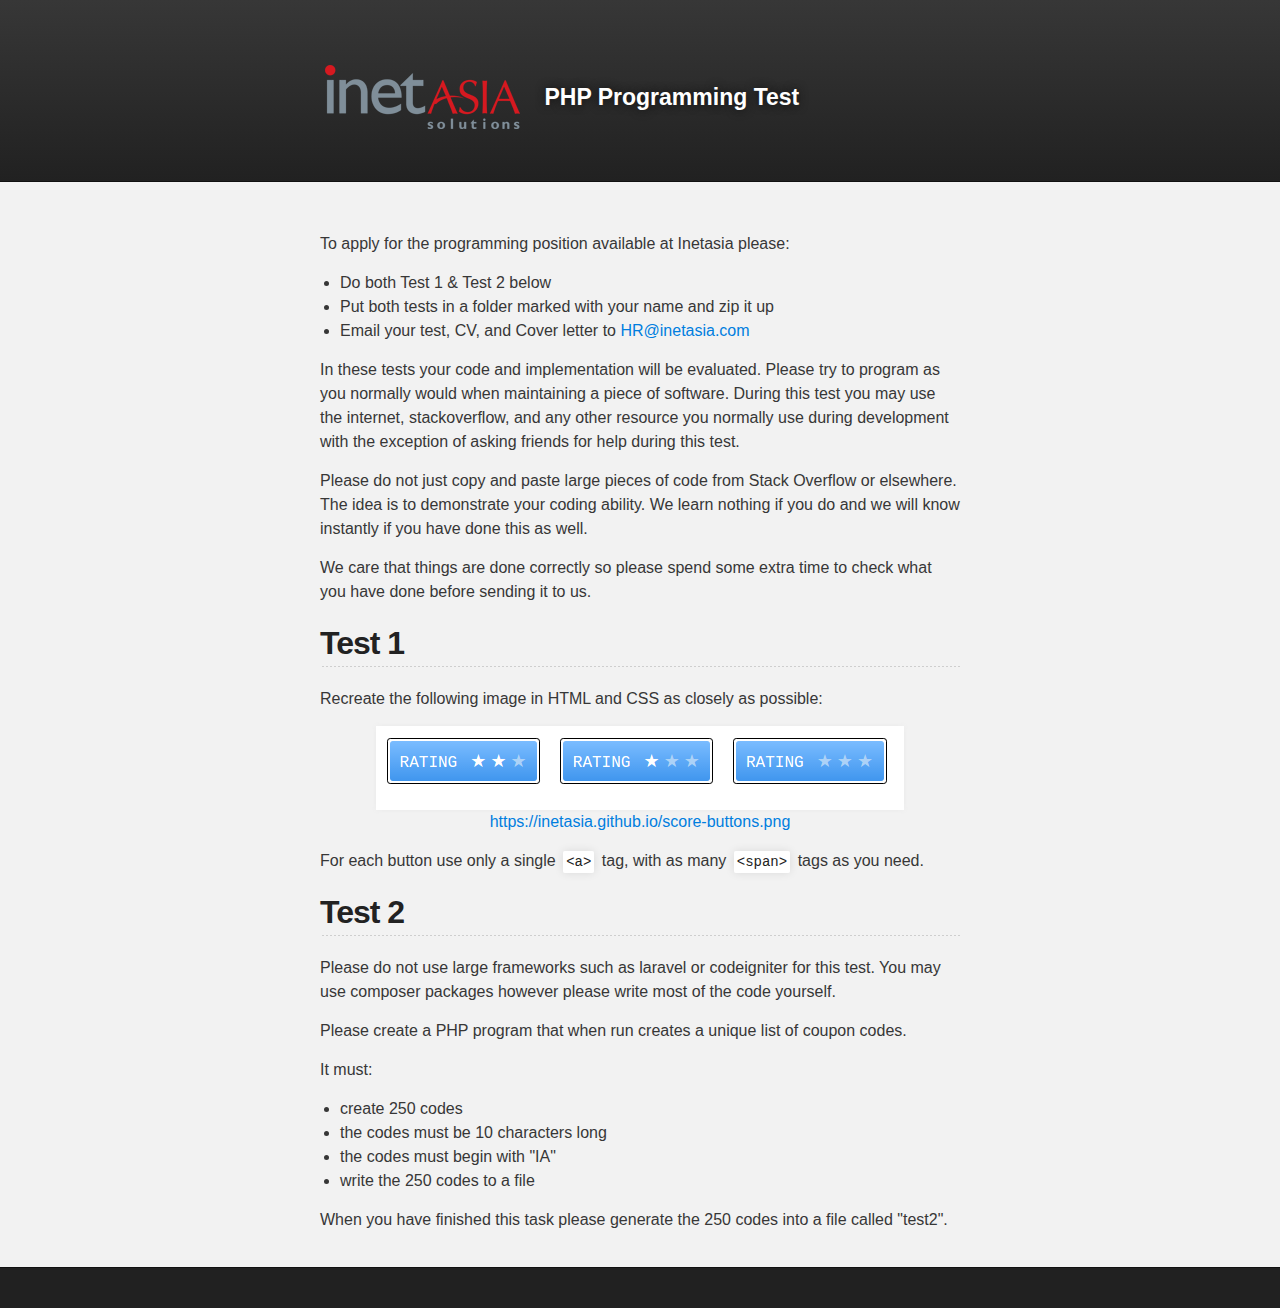
<file: index.html>
<!DOCTYPE html>
<html>

  <head>
    <meta charset='utf-8'>
    <meta http-equiv="X-UA-Compatible" content="chrome=1">
    <meta name="description" content="Inetasia Programming Test : ">
    <meta name="robots" content="nofollow" />
    <link rel="shortcut icon" href="favicon.png"/>

    <link rel="stylesheet" type="text/css" media="screen" href="stylesheets/stylesheet.css">

    <title>Inetasia Programming Test</title>
  </head>

  <body>

    <!-- HEADER -->
    <div id="header_wrap" class="outer">
        <header class="inner">
          <img src="https://inetasia.github.io/logo-inetasia.png" />
          <span id="project_title">PHP Programming Test</span>
        </header>
    </div>

    <!-- MAIN CONTENT -->
    <div id="main_content_wrap" class="outer">
      <section id="main_content" class="inner">

<p>To apply for the programming position available at Inetasia please:</p>
<ul>
    <li>Do both Test 1 &amp; Test 2 below</li>
    <li>Put both tests in a folder marked with your name and zip it up</li>
    <li>Email your test, CV, and Cover letter to <a href="mailto:HR@inetasia.com">HR@inetasia.com</a></li>
</ul>

<p>In these tests your code and implementation will be evaluated. Please try to program as you normally would when maintaining a piece of software. During this test you may use the internet, stackoverflow, and any other resource you normally use during development with the exception of asking friends for help during this test.</p>

<p>Please do not just copy and paste large pieces of code from Stack Overflow or elsewhere. The idea is to demonstrate your coding ability. We learn nothing if you do and we will know instantly if you have done this as well.</p>

<p>We care that things are done correctly so please spend some extra time to check what you have done before sending it to us.</p>

<h2>
<a id="test-1" class="anchor" href="#test-1" aria-hidden="true"><span aria-hidden="true" class="octicon octicon-link"></span></a>Test 1</h2>

<p>Recreate the following image in HTML and CSS as closely as possible:</p>
<p class="buttons">
    <a href="https://inetasia.github.io/score-buttons.png" target="_blank"><img src="https://inetasia.github.io/score-buttons.png" alt="Buttons CSS Test"></a><br/>
    <a href="https://inetasia.github.io/score-buttons.png" target="_blank">https://inetasia.github.io/score-buttons.png</a>
</p>

<p>For each button use only a single <code>&lt;a&gt;</code> tag, with as many <code>&lt;span&gt;</code> tags as you need.</p>

<h2>
<a id="test-2" class="anchor" href="#test-2" aria-hidden="true"><span aria-hidden="true" class="octicon octicon-link"></span></a>Test 2</h2>

<p>Please do not use large frameworks such as laravel or codeigniter for this test. You may use composer packages however please write most of the code yourself.</p>

<p>Please create a PHP program that when run creates a unique list of coupon codes.</p>

<p>It must:</p>

<ul>
<li>create 250 codes</li>
<li>the codes must be 10 characters long</li>
<li>the codes must begin with "IA"</li>
<li>write the 250 codes to a file</li>
</ul>

<p>When you have finished this task please generate the 250 codes into a file called "test2".</p>
      </section>
    </div>

    <!-- FOOTER  -->
    <div id="footer_wrap" class="outer">
      <footer class="inner"></footer>
    </div>

    <script>
  (function(i,s,o,g,r,a,m){i['GoogleAnalyticsObject']=r;i[r]=i[r]||function(){
  (i[r].q=i[r].q||[]).push(arguments)},i[r].l=1*new Date();a=s.createElement(o),
  m=s.getElementsByTagName(o)[0];a.async=1;a.src=g;m.parentNode.insertBefore(a,m)
  })(window,document,'script','https://www.google-analytics.com/analytics.js','ga');

  ga('create', 'UA-88589509-1', 'auto');
  ga('send', 'pageview');

</script>
  </body>
</html>
</file>
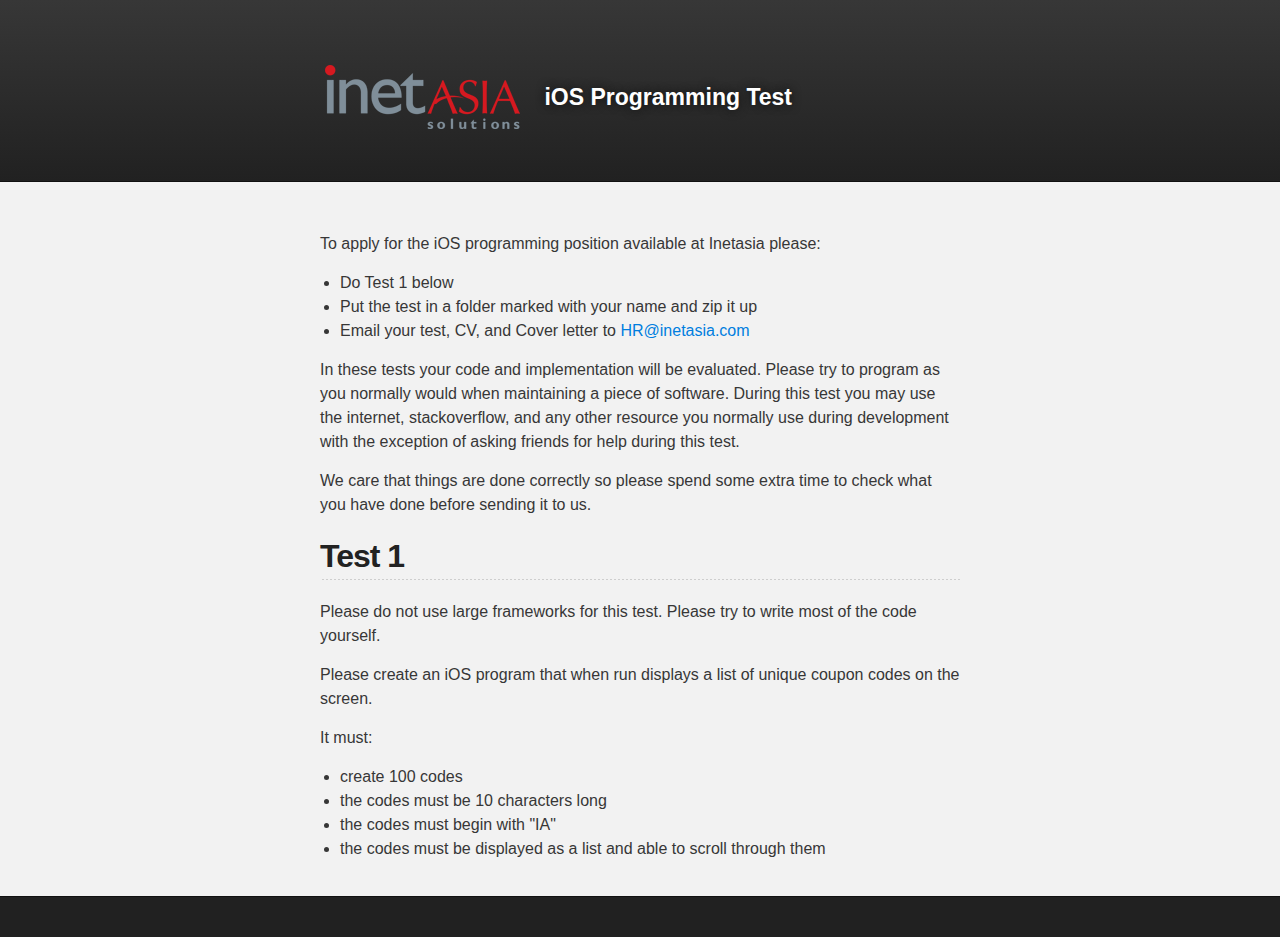
<file: ios.html>
<!DOCTYPE html>
<html>

  <head>
    <meta charset='utf-8'>
    <meta http-equiv="X-UA-Compatible" content="chrome=1">
    <meta name="description" content="Inetasia Programming Test : ">
    <meta name="robots" content="nofollow" />
    <link rel="shortcut icon" href="favicon.png"/>

    <link rel="stylesheet" type="text/css" media="screen" href="stylesheets/stylesheet.css">

    <title>Inetasia Programming iOS Test</title>
  </head>

  <body>

    <!-- HEADER -->
    <div id="header_wrap" class="outer">
        <header class="inner">
          <img src="https://inetasia.github.io/logo-inetasia.png" />
          <span id="project_title">iOS Programming Test</span>
        </header>
    </div>

    <!-- MAIN CONTENT -->
    <div id="main_content_wrap" class="outer">
      <section id="main_content" class="inner">

<p>To apply for the iOS programming position available at Inetasia please:</p>
<ul>
    <li>Do Test 1 below</li>
    <li>Put the test in a folder marked with your name and zip it up</li>
    <li>Email your test, CV, and Cover letter to <a href="mailto:HR@inetasia.com">HR@inetasia.com</a></li>
</ul>

<p>In these tests your code and implementation will be evaluated. Please try to program as you normally would when maintaining a piece of software. During this test you may use the internet, stackoverflow, and any other resource you normally use during development with the exception of asking friends for help during this test.</p>

<p>We care that things are done correctly so please spend some extra time to check what you have done before sending it to us.</p>

<h2>
<a id="test-1" class="anchor" href="#test-1" aria-hidden="true"><span aria-hidden="true" class="octicon octicon-link"></span></a>Test 1</h2>

<p>Please do not use large frameworks for this test. Please try to write most of the code yourself.</p>

<p>Please create an iOS program that when run displays a list of unique coupon codes on the screen.</p>

<p>It must:</p>

<ul>
<li>create 100 codes</li>
<li>the codes must be 10 characters long</li>
<li>the codes must begin with "IA"</li>
<li>the codes must be displayed as a list and able to scroll through them</li>
</ul>
      </section>
    </div>

    <!-- FOOTER  -->
    <div id="footer_wrap" class="outer">
      <footer class="inner"></footer>
    </div>

    <script>
  (function(i,s,o,g,r,a,m){i['GoogleAnalyticsObject']=r;i[r]=i[r]||function(){
  (i[r].q=i[r].q||[]).push(arguments)},i[r].l=1*new Date();a=s.createElement(o),
  m=s.getElementsByTagName(o)[0];a.async=1;a.src=g;m.parentNode.insertBefore(a,m)
  })(window,document,'script','https://www.google-analytics.com/analytics.js','ga');

  ga('create', 'UA-88589509-1', 'auto');
  ga('send', 'pageview');

</script>
  </body>
</html>
</file>
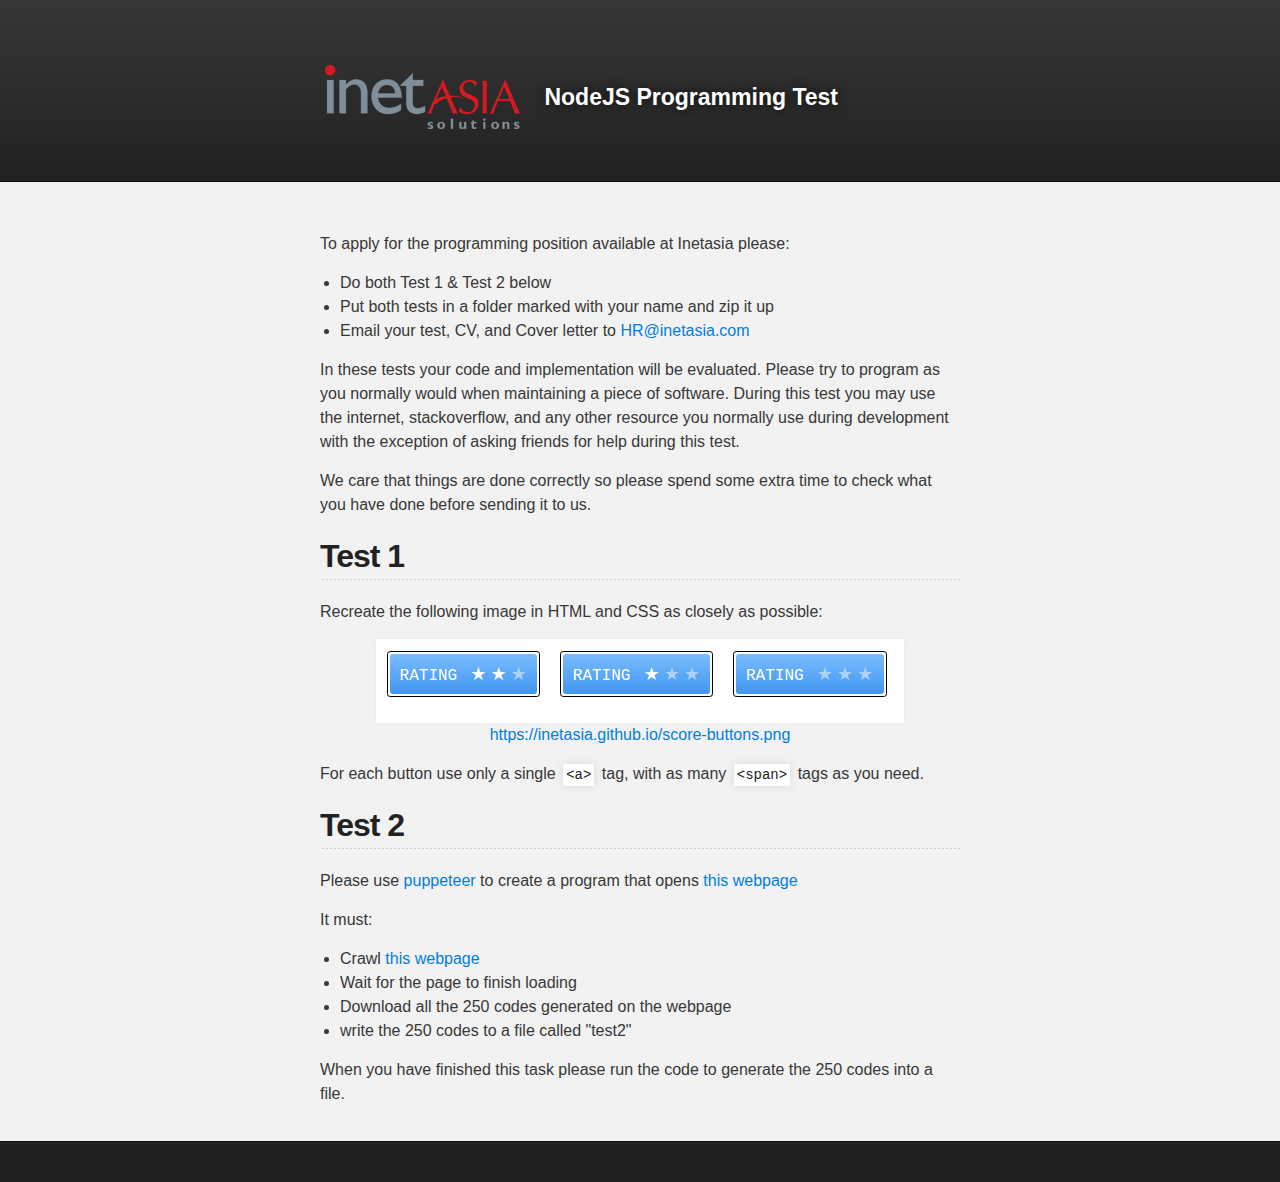
<file: nodejs.html>
<!DOCTYPE html>
<html>

  <head>
    <meta charset='utf-8'>
    <meta http-equiv="X-UA-Compatible" content="chrome=1">
    <meta name="description" content="Inetasia Programming Test : ">
    <meta name="robots" content="nofollow" />
    <link rel="shortcut icon" href="favicon.png"/>

    <link rel="stylesheet" type="text/css" media="screen" href="stylesheets/stylesheet.css">

    <title>Inetasia Programming Test</title>
  </head>

  <body>

    <!-- HEADER -->
    <div id="header_wrap" class="outer">
        <header class="inner">
          <img src="https://inetasia.github.io/logo-inetasia.png" />
          <span id="project_title">NodeJS Programming Test</span>
        </header>
    </div>

    <!-- MAIN CONTENT -->
    <div id="main_content_wrap" class="outer">
      <section id="main_content" class="inner">

<p>To apply for the programming position available at Inetasia please:</p>
<ul>
    <li>Do both Test 1 &amp; Test 2 below</li>
    <li>Put both tests in a folder marked with your name and zip it up</li>
    <li>Email your test, CV, and Cover letter to <a href="mailto:HR@inetasia.com">HR@inetasia.com</a></li>
</ul>

<p>In these tests your code and implementation will be evaluated. Please try to program as you normally would when maintaining a piece of software. During this test you may use the internet, stackoverflow, and any other resource you normally use during development with the exception of asking friends for help during this test.</p>

<p>We care that things are done correctly so please spend some extra time to check what you have done before sending it to us.</p>

<h2>
<a id="test-1" class="anchor" href="#test-1" aria-hidden="true"><span aria-hidden="true" class="octicon octicon-link"></span></a>Test 1</h2>

<p>Recreate the following image in HTML and CSS as closely as possible:</p>
<p class="buttons">
    <a href="https://inetasia.github.io/score-buttons.png" target="_blank"><img src="https://inetasia.github.io/score-buttons.png" alt="Buttons CSS Test"></a><br/>
    <a href="https://inetasia.github.io/score-buttons.png" target="_blank">https://inetasia.github.io/score-buttons.png</a>
</p>

<p>For each button use only a single <code>&lt;a&gt;</code> tag, with as many <code>&lt;span&gt;</code> tags as you need.</p>

<h2>
<a id="test-2" class="anchor" href="#test-2" aria-hidden="true"><span aria-hidden="true" class="octicon octicon-link"></span></a>Test 2</h2>

<p>Please use <a href="https://github.com/GoogleChrome/puppeteer/blob/v1.19.0/docs/api.md">puppeteer</a> to create a program that opens <a href="https://inetasia.github.io/puppeteer.html">this webpage</a></p>

<p>It must:</p>
<ul>
<li>Crawl <a href="https://inetasia.github.io/puppeteer.html">this webpage</a></li>
<li>Wait for the page to finish loading</li>
<li>Download all the 250 codes generated on the webpage</li>
<li>write the 250 codes to a file called "test2"</li>
</ul>

<p>When you have finished this task please run the code to generate the 250 codes into a file.</p>

      </section>
    </div>

    <!-- FOOTER  -->
    <div id="footer_wrap" class="outer">
      <footer class="inner"></footer>
    </div>

    <script>
  (function(i,s,o,g,r,a,m){i['GoogleAnalyticsObject']=r;i[r]=i[r]||function(){
  (i[r].q=i[r].q||[]).push(arguments)},i[r].l=1*new Date();a=s.createElement(o),
  m=s.getElementsByTagName(o)[0];a.async=1;a.src=g;m.parentNode.insertBefore(a,m)
  })(window,document,'script','https://www.google-analytics.com/analytics.js','ga');

  ga('create', 'UA-88589509-1', 'auto');
  ga('send', 'pageview');

</script>
  </body>
</html>
</file>
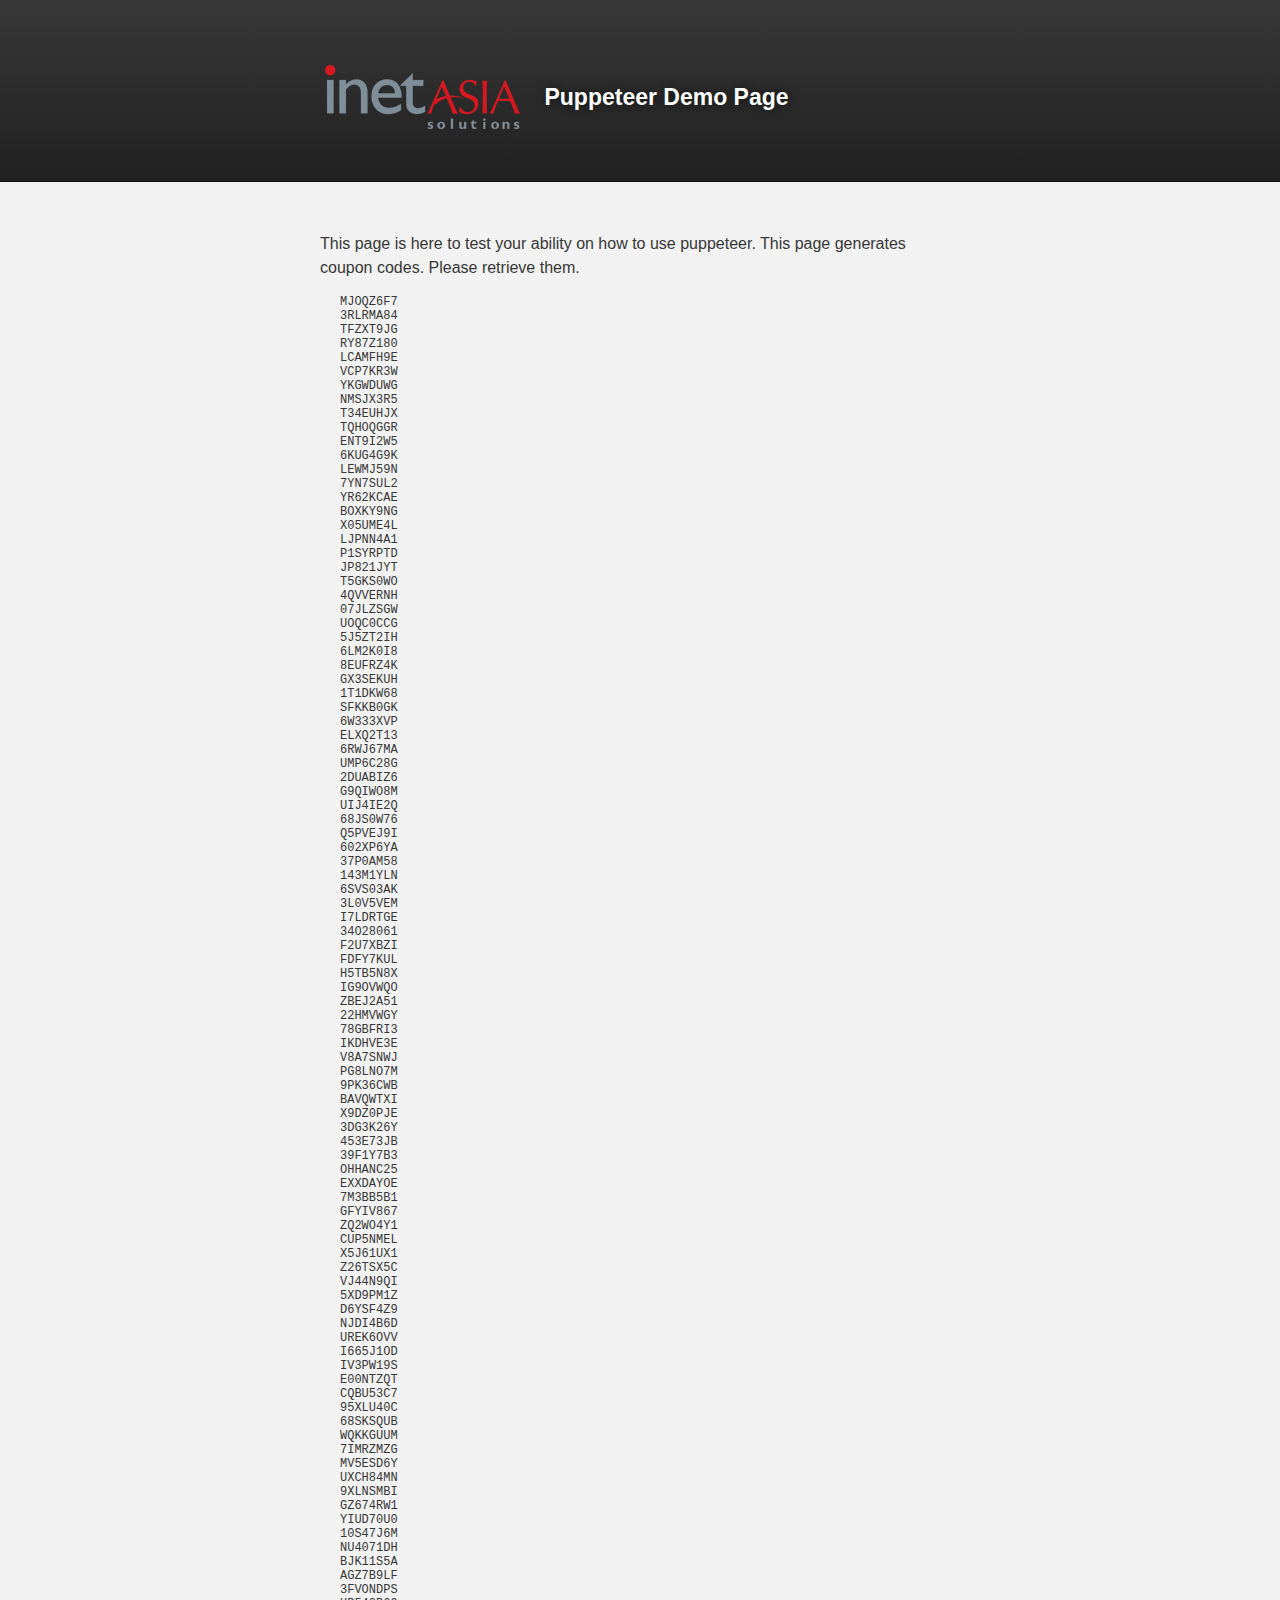
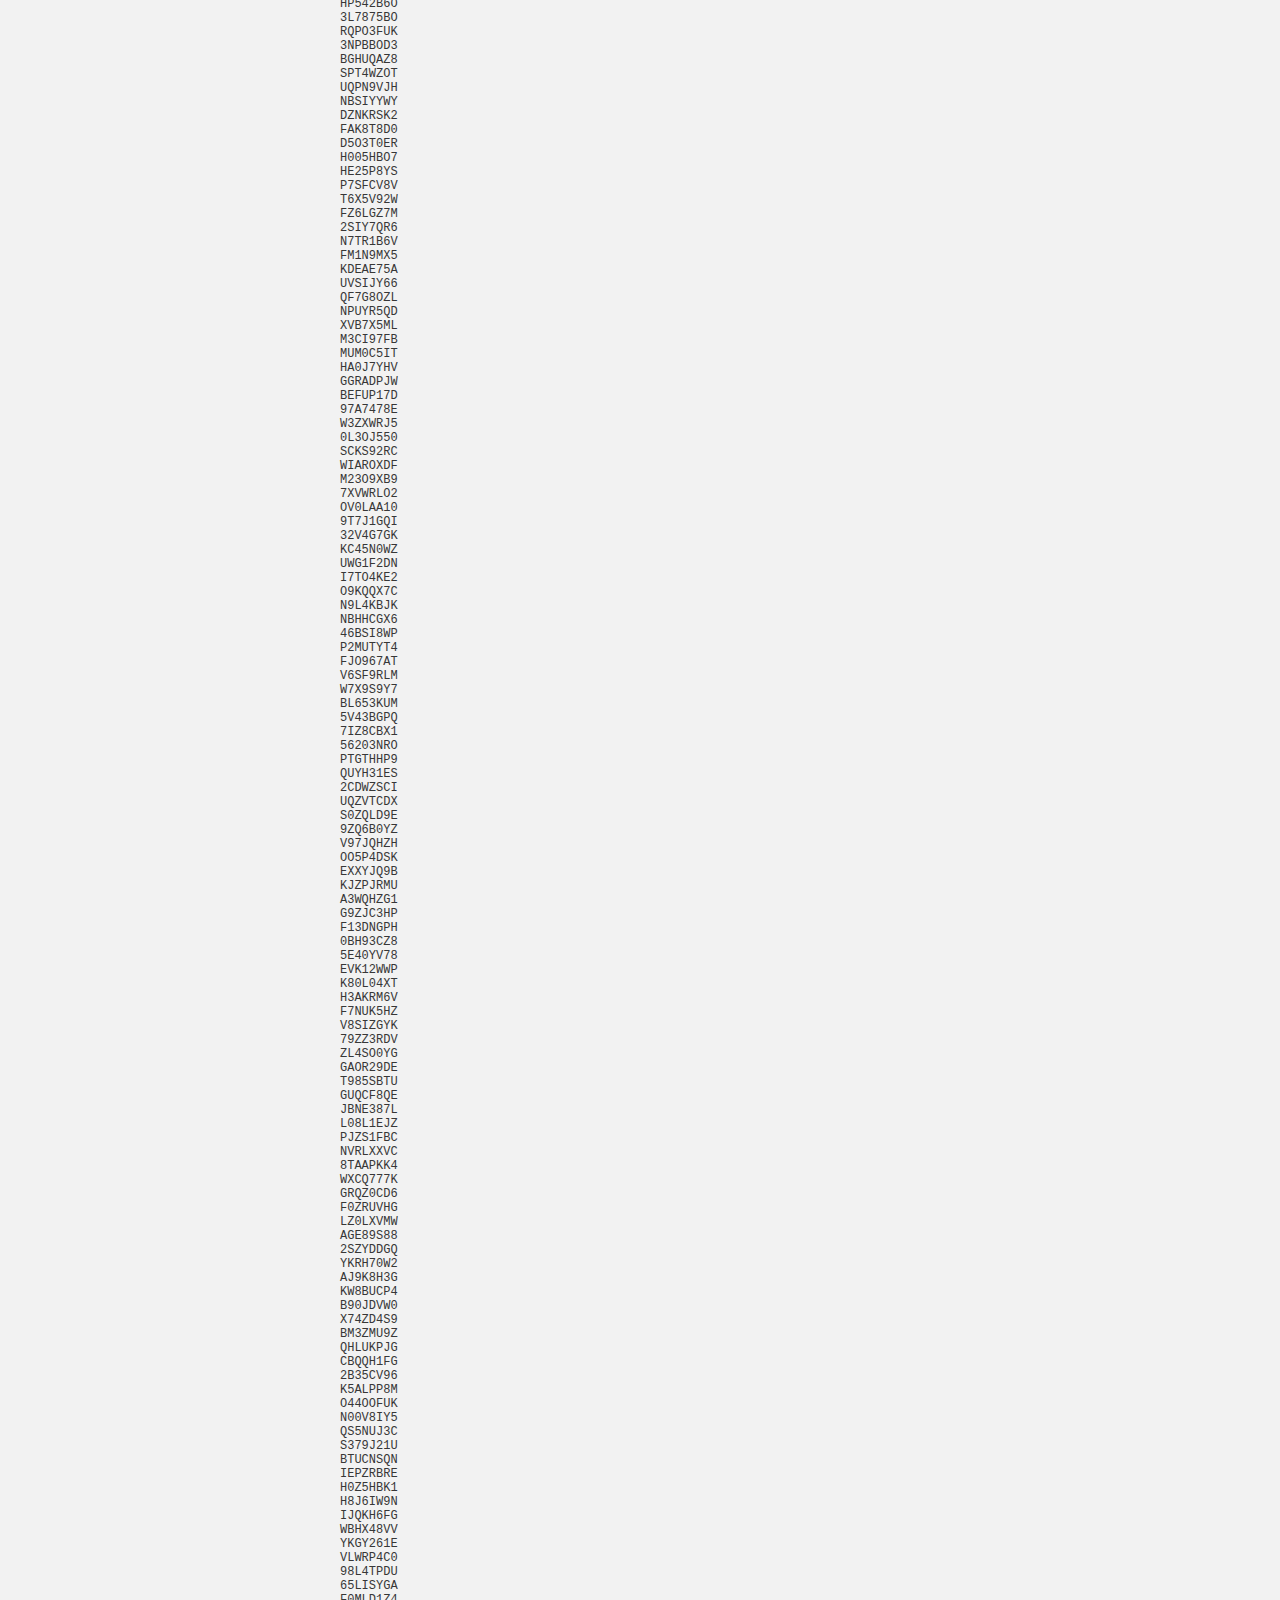
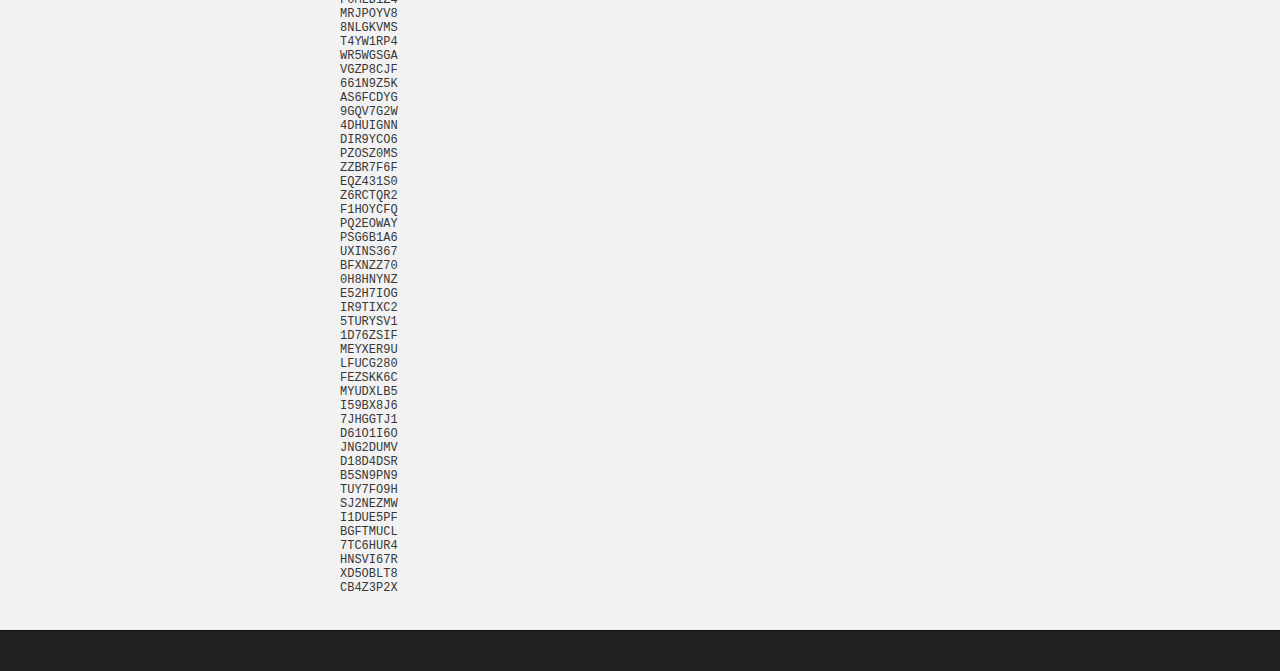
<file: puppeteer.html>
<!DOCTYPE html>
<html>

  <head>
    <meta charset='utf-8'>
    <meta http-equiv="X-UA-Compatible" content="chrome=1">
    <meta name="description" content="Inetasia Programming Test : ">
    <meta name="robots" content="nofollow" />
    <link rel="shortcut icon" href="favicon.png"/>

    <link rel="stylesheet" type="text/css" media="screen" href="stylesheets/stylesheet.css">

    <title>Inetasia Puppeteer Demo Page</title>
    <style type="text/css">
        ul {
            list-style: none;
            font: 12px monospace;
            display: none;
        }
        ul:nth-child(odd) {
            display: inherit;
        }
    </style>
  </head>

  <body>

    <!-- HEADER -->
    <div id="header_wrap" class="outer">
        <header class="inner">
          <img src="https://inetasia.github.io/logo-inetasia.png" />
          <span id="project_title">Puppeteer Demo Page</span>
        </header>
    </div>

    <!-- MAIN CONTENT -->
    <div id="main_content_wrap" class="outer">
      <section id="main_content" class="inner">

        <p>This page is here to test your ability on how to use puppeteer. This page generates coupon codes. Please retrieve them.</p>
        <ul>
            <li>TESTTEST</li>
            <li>TESTTEST</li>
            <li>TESTTEST</li>
        </ul>
        <ul></ul>
        <ul>
            <li>TESTTEST</li>
            <li>TESTTEST</li>
            <li>TESTTEST</li>
        </ul>
        <script>
            document.addEventListener("DOMContentLoaded", function(event) {
                var possible  = "ABCDEFGHIJKLMNOPQRSTUVWXYZ0123456789",
                    number = 250,
                    length = 8;

                // All codes stored in this array
                document.codes = [];

                function generateCode(length) {
                  var text = "";

                  for ( var i=0; i < length; i++ ) {
                    text += possible.charAt(Math.floor(Math.random() * possible.length));
                  }
                  if ( document.codes.indexOf(text) == -1 ) {
                    document.codes.push(text);
                  }else {
                    generateCode();
                  }
                }

                for ( var i=0; i < number; i++ ) {
                    generateCode(length);
                }
                document.getElementsByTagName('ul')[1]

                document.codes.forEach(function(code) {
                    document.querySelectorAll('ul')[1].innerHTML += '<li>'+code+'</li>';
                });
            });
        </script>

      </section>
    </div>

    <!-- FOOTER  -->
    <div id="footer_wrap" class="outer">
      <footer class="inner"></footer>
    </div>

    <script>
      (function(i,s,o,g,r,a,m){i['GoogleAnalyticsObject']=r;i[r]=i[r]||function(){
      (i[r].q=i[r].q||[]).push(arguments)},i[r].l=1*new Date();a=s.createElement(o),
      m=s.getElementsByTagName(o)[0];a.async=1;a.src=g;m.parentNode.insertBefore(a,m)
      })(window,document,'script','https://www.google-analytics.com/analytics.js','ga');

      ga('create', 'UA-88589509-1', 'auto');
      ga('send', 'pageview');

    </script>
  </body>
</html>
</file>
<file: stylesheets/stylesheet.css>
/*******************************************************************************
Slate Theme for GitHub Pages
by Jason Costello, @jsncostello
*******************************************************************************/

@import url(github-light.css);

/*******************************************************************************
MeyerWeb Reset
*******************************************************************************/

html, body, div, span, applet, object, iframe,
h1, h2, h3, h4, h5, h6, p, blockquote, pre,
a, abbr, acronym, address, big, cite, code,
del, dfn, em, img, ins, kbd, q, s, samp,
small, strike, strong, sub, sup, tt, var,
b, u, i, center,
dl, dt, dd, ol, ul, li,
fieldset, form, label, legend,
table, caption, tbody, tfoot, thead, tr, th, td,
article, aside, canvas, details, embed,
figure, figcaption, footer, header, hgroup,
menu, nav, output, ruby, section, summary,
time, mark, audio, video {
  margin: 0;
  padding: 0;
  border: 0;
  font: inherit;
  vertical-align: baseline;
}

/* HTML5 display-role reset for older browsers */
article, aside, details, figcaption, figure,
footer, header, hgroup, menu, nav, section {
  display: block;
}

ol, ul {
  list-style: none;
}

table {
  border-collapse: collapse;
  border-spacing: 0;
}

/*******************************************************************************
Theme Styles
*******************************************************************************/

body {
  box-sizing: border-box;
  color:#373737;
  background: #212121;
  font-size: 16px;
  font-family: 'Myriad Pro', Calibri, Helvetica, Arial, sans-serif;
  line-height: 1.5;
  -webkit-font-smoothing: antialiased;
}

h1, h2, h3, h4, h5, h6 {
  margin: 10px 0;
  font-weight: 700;
  color:#222222;
  font-family: 'Lucida Grande', 'Calibri', Helvetica, Arial, sans-serif;
  letter-spacing: -1px;
}

h1 {
  font-size: 36px;
  font-weight: 700;
}

h2 {
  padding-bottom: 10px;
  font-size: 32px;
  background: url('../images/bg_hr.png') repeat-x bottom;
}

h3 {
  font-size: 24px;
}

h4 {
  font-size: 21px;
}

h5 {
  font-size: 18px;
}

h6 {
  font-size: 16px;
}

p {
  margin: 10px 0 15px 0;
}

footer p {
  color: #f2f2f2;
}

a {
  text-decoration: none;
  color: #007edf;
  text-shadow: none;

  transition: color 0.5s ease;
  transition: text-shadow 0.5s ease;
  -webkit-transition: color 0.5s ease;
  -webkit-transition: text-shadow 0.5s ease;
  -moz-transition: color 0.5s ease;
  -moz-transition: text-shadow 0.5s ease;
  -o-transition: color 0.5s ease;
  -o-transition: text-shadow 0.5s ease;
  -ms-transition: color 0.5s ease;
  -ms-transition: text-shadow 0.5s ease;
}

a:hover, a:focus {text-decoration: underline;}

footer a {
  color: #F2F2F2;
  text-decoration: underline;
}

em {
  font-style: italic;
}

strong {
  font-weight: bold;
}

img {
  position: relative;
  margin: 0 auto;
  max-width: 739px;
  padding: 5px;
  margin: 10px 0 10px 0;
  border: 1px solid #ebebeb;

  box-shadow: 0 0 5px #ebebeb;
  -webkit-box-shadow: 0 0 5px #ebebeb;
  -moz-box-shadow: 0 0 5px #ebebeb;
  -o-box-shadow: 0 0 5px #ebebeb;
  -ms-box-shadow: 0 0 5px #ebebeb;
}

p img {
  display: inline;
  margin: 0;
  padding: 0;
  vertical-align: middle;
  text-align: center;
  border: none;
}

pre, code {
  width: 100%;
  color: #222;
  background-color: #fff;

  font-family: Monaco, "Bitstream Vera Sans Mono", "Lucida Console", Terminal, monospace;
  font-size: 14px;

  border-radius: 2px;
  -moz-border-radius: 2px;
  -webkit-border-radius: 2px;
}

pre {
  width: 100%;
  padding: 10px;
  box-shadow: 0 0 10px rgba(0,0,0,.1);
  overflow: auto;
}

code {
  padding: 3px;
  margin: 0 3px;
  box-shadow: 0 0 10px rgba(0,0,0,.1);
}

pre code {
  display: block;
  box-shadow: none;
}

blockquote {
  color: #666;
  margin-bottom: 20px;
  padding: 0 0 0 20px;
  border-left: 3px solid #bbb;
}


ul, ol, dl {
  margin-bottom: 15px
}

ul {
  list-style-position: inside;
  list-style: disc;
  padding-left: 20px;
}

ol {
  list-style-position: inside;
  list-style: decimal;
  padding-left: 20px;
}

dl dt {
  font-weight: bold;
}

dl dd {
  padding-left: 20px;
  font-style: italic;
}

dl p {
  padding-left: 20px;
  font-style: italic;
}

hr {
  height: 1px;
  margin-bottom: 5px;
  border: none;
  background: url('../images/bg_hr.png') repeat-x center;
}

table {
  border: 1px solid #373737;
  margin-bottom: 20px;
  text-align: left;
 }

th {
  font-family: 'Lucida Grande', 'Helvetica Neue', Helvetica, Arial, sans-serif;
  padding: 10px;
  background: #373737;
  color: #fff;
 }

td {
  padding: 10px;
  border: 1px solid #373737;
 }

form {
  background: #f2f2f2;
  padding: 20px;
}

/*******************************************************************************
Full-Width Styles
*******************************************************************************/

.outer {
  width: 100%;
}

.inner {
  position: relative;
  max-width: 640px;
  padding: 20px 10px;
  margin: 0 auto;
}

#forkme_banner {
  display: block;
  position: absolute;
  top:0;
  right: 10px;
  z-index: 10;
  padding: 10px 50px 10px 10px;
  color: #fff;
  background: url('../images/blacktocat.png') #0090ff no-repeat 95% 50%;
  font-weight: 700;
  box-shadow: 0 0 10px rgba(0,0,0,.5);
  border-bottom-left-radius: 2px;
  border-bottom-right-radius: 2px;
}

#header_wrap {
  background: #212121;
  background: -moz-linear-gradient(top, #373737, #212121);
  background: -webkit-linear-gradient(top, #373737, #212121);
  background: -ms-linear-gradient(top, #373737, #212121);
  background: -o-linear-gradient(top, #373737, #212121);
  background: linear-gradient(top, #373737, #212121);
}

#header_wrap .inner {
  padding: 50px 10px 30px 10px;
}

#header_wrap img {
    border: 0;
    box-shadow: none;
    -webkit-box-shadow: none;
}

#project_title {
  margin: 30px 15px;
  vertical-align: top;
  color: #fff;
  font-size: 23px;
  font-weight: 700;
  text-shadow: #111 0px 0px 10px;
  display: inline-block;
}

#project_tagline {
  color: #fff;
  font-size: 24px;
  font-weight: 300;
  background: none;
  text-shadow: #111 0px 0px 10px;
}

.buttons {
    text-align: center;
}

#downloads {
  position: absolute;
  width: 210px;
  z-index: 10;
  bottom: -40px;
  right: 0;
  height: 70px;
  background: url('../images/icon_download.png') no-repeat 0% 90%;
}

.zip_download_link {
  display: block;
  float: right;
  width: 90px;
  height:70px;
  text-indent: -5000px;
  overflow: hidden;
  background: url(../images/sprite_download.png) no-repeat bottom left;
}

.tar_download_link {
  display: block;
  float: right;
  width: 90px;
  height:70px;
  text-indent: -5000px;
  overflow: hidden;
  background: url(../images/sprite_download.png) no-repeat bottom right;
  margin-left: 10px;
}

.zip_download_link:hover {
  background: url(../images/sprite_download.png) no-repeat top left;
}

.tar_download_link:hover {
  background: url(../images/sprite_download.png) no-repeat top right;
}

#main_content_wrap {
  background: #f2f2f2;
  border-top: 1px solid #111;
  border-bottom: 1px solid #111;
}

#main_content {
  padding-top: 40px;
}

#footer_wrap {
  background: #212121;
}



/*******************************************************************************
Small Device Styles
*******************************************************************************/

@media screen and (max-width: 480px) {
  body {
    font-size:14px;
  }

  #downloads {
    display: none;
  }

  .inner {
    min-width: 320px;
    max-width: 480px;
  }

  #project_title {
  font-size: 32px;
  }

  h1 {
    font-size: 28px;
  }

  h2 {
    font-size: 24px;
  }

  h3 {
    font-size: 21px;
  }

  h4 {
    font-size: 18px;
  }

  h5 {
    font-size: 14px;
  }

  h6 {
    font-size: 12px;
  }

  code, pre {
    min-width: 320px;
    max-width: 480px;
    font-size: 11px;
  }

}
</file>
